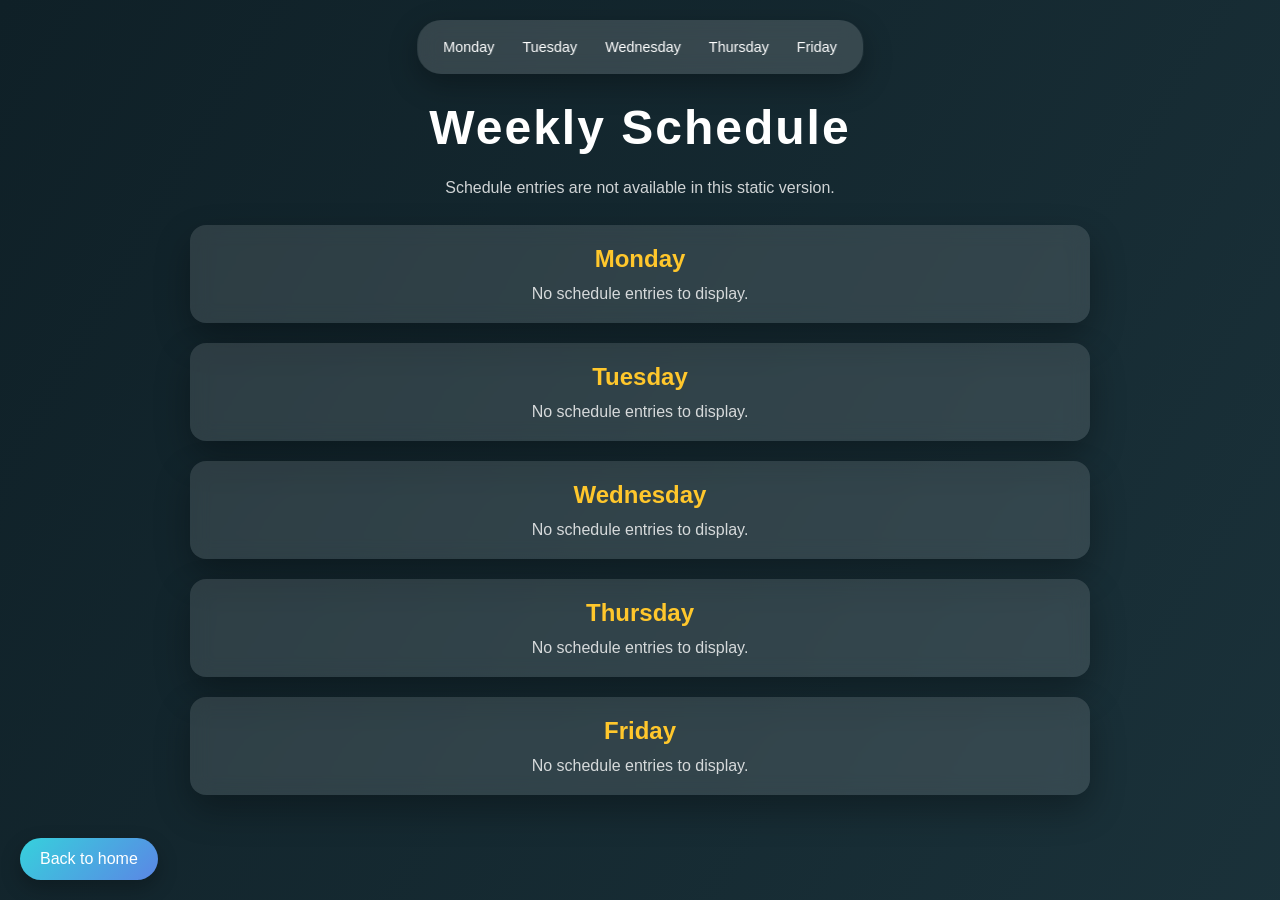
<file: day.html>
<!DOCTYPE html>
<html lang="en">
<head>
    <meta charset="UTF-8">
    <title>Weekly Schedule</title>
    <meta name="viewport" content="width=device-width, initial-scale=1.0">
    <link rel="stylesheet" href="./css/style.css">
</head>
<body class="schedule-page">
    <nav class="day-nav" aria-label="Jump to weekday">
        <a href="#monday">Monday</a>
        <a href="#tuesday">Tuesday</a>
        <a href="#wednesday">Wednesday</a>
        <a href="#thursday">Thursday</a>
        <a href="#friday">Friday</a>
    </nav>

    <main>
        <h1>Weekly Schedule</h1>
        <p class="schedule-note">Schedule entries are not available in this static version.</p>

        <section class="day-section" id="monday">
            <h2>Monday</h2>
            <p class="empty-state">No schedule entries to display.</p>
        </section>
        <section class="day-section" id="tuesday">
            <h2>Tuesday</h2>
            <p class="empty-state">No schedule entries to display.</p>
        </section>
        <section class="day-section" id="wednesday">
            <h2>Wednesday</h2>
            <p class="empty-state">No schedule entries to display.</p>
        </section>
        <section class="day-section" id="thursday">
            <h2>Thursday</h2>
            <p class="empty-state">No schedule entries to display.</p>
        </section>
        <section class="day-section" id="friday">
            <h2>Friday</h2>
            <p class="empty-state">No schedule entries to display.</p>
        </section>
    </main>

    <a class="back-btn" href="./index.html">Back to home</a>
</body>
</html>
</file>
<file: css/style.css>
/* =================================
   UC MERCED CPU SCHEDULER
   University Inspired Theme
================================= */

* {
    box-sizing: border-box;
    font-family: "Segoe UI", Arial, sans-serif;
}

.home-page {
    min-height: 100vh;
    margin: 0;
    display: flex;
    align-items: center;
    justify-content: center;
    padding: 25px;

    background: linear-gradient(
        135deg,
        #003B5C,
        #005581,
        #092F45,
        #003B5C
    );

    background-size: 300% 300%;
    animation: gradientShift 12s ease infinite;
}

/* Background animation */

@keyframes gradientShift {
    0% {
        background-position: 0% 50%;
    }

    50% {
        background-position: 100% 50%;
    }

    100% {
        background-position: 0% 50%;
    }
}

/* Main Card */

.card {
    position: relative;
    width: 380px;
    max-width: 100%;
    padding: 40px 35px;

    background: rgba(255, 255, 255, 0.13);
    backdrop-filter: blur(18px);
    -webkit-backdrop-filter: blur(18px);

    border: 1px solid rgba(255, 255, 255, 0.25);
    border-top: 4px solid #F2A900;

    border-radius: 18px;

    box-shadow:
        0 20px 45px rgba(0, 0, 0, 0.3);

    animation: floatIn 0.9s ease forwards;
}

/* Entrance Animation */

@keyframes floatIn {
    from {
        opacity: 0;
        transform: translateY(35px) scale(0.95);
    }

    to {
        opacity: 1;
        transform: translateY(0) scale(1);
    }
}

/* Heading */

.home-page h1 {
    color: #FFFFFF;
    text-align: center;
    font-size: 27px;
    font-weight: 700;
    letter-spacing: 0.5px;
    margin-bottom: 12px;
}

/* University subtitle */

.home-page h1::after {
    content: "UNIVERSITY OF CALIFORNIA, MERCED";
    display: block;
    margin-top: 12px;

    font-size: 10px;
    letter-spacing: 2px;
    font-weight: 600;

    color: #F2A900;
}

.home-description {
    color: #FFFFFF;
    text-align: center;
    margin: 0 0 24px;
}

/* Login Form */

.login-card {
    width: 400px;
}

.login-form {
    display: flex;
    flex-direction: column;
}

.login-form label {
    margin: 0 0 8px;
    color: #FFFFFF;
    font-size: 13px;
    font-weight: 700;
}

.login-form input[type="text"],
.login-form input[type="password"] {
    width: 100%;
    margin: 0 0 18px;
    padding: 13px 14px;
    border: 1px solid rgba(255, 255, 255, 0.35);
    border-radius: 9px;
    outline: none;
    background: rgba(255, 255, 255, 0.16);
    color: #FFFFFF;
    font-size: 15px;
    transition: border-color 0.2s ease, background 0.2s ease, box-shadow 0.2s ease;
}

.login-form input::placeholder {
    color: rgba(255, 255, 255, 0.65);
}

.login-form input[type="text"]:focus,
.login-form input[type="password"]:focus {
    border-color: #FFC72C;
    background: rgba(255, 255, 255, 0.21);
    box-shadow: 0 0 0 3px rgba(242, 169, 0, 0.18);
}

.login-options {
    display: flex;
    align-items: center;
    margin: 0 0 20px;
}

.login-form .remember-option {
    display: flex;
    align-items: center;
    gap: 8px;
    margin: 0;
    color: rgba(255, 255, 255, 0.86);
    font-weight: 400;
    cursor: pointer;
}

.remember-option input {
    width: 16px;
    height: 16px;
    accent-color: #F2A900;
}

.home-page .home-button {
    display: block;
    position: relative;
    overflow: hidden;
    width: 100%;
    padding: 14px;
    border-radius: 9px;
    background: #F2A900;
    color: #003B5C;
    font-size: 16px;
    font-weight: 700;
    text-align: center;
    text-decoration: none;
    box-shadow: 0 8px 20px rgba(0, 0, 0, 0.2);
    transition: all 0.3s ease;
}

.home-page .home-button:hover {
    background: #FFC72C;
    transform: translateY(-3px);
    box-shadow: 0 12px 25px rgba(0, 0, 0, 0.3);
}

.home-page .home-button:focus-visible {
    outline: 3px solid #FFC72C;
    outline-offset: 3px;
}

/* Button Ripple */

.home-page .home-button::after {
    content: "";
    position: absolute;
    inset: 0;
    background: rgba(255, 255, 255, 0.4);
    opacity: 0;
    transition: opacity 0.3s;
}

.home-page .home-button:active::after {
    opacity: 1;
    transition: 0s;
}

/* Results Section */

.home-page .results {
    margin-top: 25px;
    padding: 15px;
    border-radius: 10px;
    background: rgba(255, 255, 255, 0.12);
    color: #FFFFFF;
    overflow-wrap: anywhere;
}

.home-page .results table {
    width: 100%;
    border-collapse: collapse;
    color: #FFFFFF;
    font-size: 13px;
}

.home-page .results th {
    padding: 10px;
    background: #F2A900;
    color: #003B5C;
}

.home-page .results td {
    padding: 10px;
    border-bottom: 1px solid rgba(255, 255, 255, 0.2);
    text-align: center;
}

/* Hint Text */

.home-page .hint {
    margin-top: 22px;
    color: rgba(255, 255, 255, 0.8);
    text-align: center;
    font-size: 12px;
    letter-spacing: 1px;
    animation: fadePulse 3s infinite;
}

@keyframes fadePulse {
    0%, 100% {
        opacity: 0.6;
    }

    50% {
        opacity: 1;
    }
}

/* Responsive Design */

@media (max-width: 480px) {
    .home-page {
        padding: 18px;
    }

    .home-page .card {
        width: 100%;
        padding: 30px 22px;
    }

    .home-page h1 {
        font-size: 23px;
    }
}

@media (prefers-reduced-motion: reduce) {
    *,
    *::before,
    *::after {
        animation-duration: 0.01ms !important;
        animation-iteration-count: 1 !important;
        transition-duration: 0.01ms !important;
    }
}

/* Schedule Results */

.schedule-page {
    min-height: 100vh;
    margin: 0;
    padding: 100px 40px 80px;
    background: linear-gradient(120deg, #0f2027, #203a43, #2c5364);
    background-size: 300% 300%;
    animation: gradientShift 12s ease infinite;
    color: #FFFFFF;
}

.schedule-page main {
    width: 100%;
    max-width: 900px;
    margin: 0 auto;
}

.schedule-page h1 {
    margin: 0 0 24px;
    color: #FFFFFF;
    text-align: center;
    font-size: 3rem;
    letter-spacing: 2px;
    overflow-wrap: anywhere;
}

.schedule-note {
    margin: 0 0 28px;
    text-align: center;
    opacity: 0.8;
}

.day-section {
    scroll-margin-top: 90px;
    margin-bottom: 20px;
    padding: 20px 24px;
    border-radius: 16px;
    background: rgba(255, 255, 255, 0.12);
    box-shadow: 0 15px 35px rgba(0, 0, 0, 0.3);
    backdrop-filter: blur(10px);
}

.day-section h2 {
    margin: 0 0 12px;
    color: #FFC72C;
    text-align: center;
}

.empty-state {
    margin: 0;
    text-align: center;
    opacity: 0.8;
}

.schedule-items {
    display: grid;
    gap: 12px;
}

.schedule-item {
    padding: 16px 18px;
    border: 1px solid rgba(255, 255, 255, 0.16);
    border-radius: 12px;
    background: rgba(0, 0, 0, 0.12);
}

.schedule-item h2 {
    margin: 0 0 10px;
    color: #FFC72C;
}

.schedule-item p {
    margin: 6px 0 0;
    overflow-wrap: anywhere;
}

.day-nav a[aria-current="page"] {
    background: rgba(255, 199, 44, 0.28);
    color: #FFC72C;
}

.day-nav {
    position: fixed;
    top: 20px;
    left: 50%;
    z-index: 1000;
    display: flex;
    align-items: center;
    justify-content: center;
    flex-wrap: wrap;
    gap: 8px;
    width: max-content;
    max-width: calc(100% - 32px);
    padding: 12px 16px;
    border-radius: 24px;
    background: rgba(255, 255, 255, 0.15);
    box-shadow: 0 10px 30px rgba(0, 0, 0, 0.3);
    backdrop-filter: blur(10px);
    transform: translateX(-50%);
}

.day-nav a {
    padding: 7px 10px;
    border-radius: 16px;
    color: #FFFFFF;
    font-size: 0.9rem;
    text-decoration: none;
}

.day-nav a:hover,
.day-nav a:focus-visible {
    background: rgba(255, 255, 255, 0.2);
}

.profile-menu {
    position: fixed;
    top: 20px;
    right: 24px;
    z-index: 1100;
}

.profile-button {
    display: grid;
    width: 44px;
    height: 44px;
    place-items: center;
    border: 1px solid rgba(255, 255, 255, 0.35);
    border-radius: 50%;
    background: rgba(255, 255, 255, 0.15);
    color: #FFFFFF;
    font-size: 1rem;
    font-weight: 700;
    cursor: pointer;
    backdrop-filter: blur(10px);
}

.profile-button:hover {
    background: rgba(255, 255, 255, 0.25);
}

.profile-button:focus-visible,
.profile-dropdown a:focus-visible {
    outline: 3px solid #FFC72C;
    outline-offset: 3px;
}

.profile-dropdown {
    position: absolute;
    top: calc(100% + 10px);
    right: 0;
    display: grid;
    min-width: 170px;
    gap: 4px;
    padding: 8px;
    border: 1px solid rgba(255, 255, 255, 0.18);
    border-radius: 12px;
    background: #17313c;
    box-shadow: 0 10px 30px rgba(0, 0, 0, 0.35);
}

.profile-dropdown[hidden],
.profile-dropdown [hidden] {
    display: none;
}

.profile-dropdown p {
    margin: 4px 8px;
    opacity: 0.8;
}

.profile-dropdown a {
    display: block;
    padding: 9px 10px;
    border-radius: 8px;
    color: #FFFFFF;
    text-decoration: none;
}

.profile-dropdown a:hover {
    background: rgba(255, 255, 255, 0.15);
}

.day-nav a:focus-visible,
.back-btn:focus-visible {
    outline: 3px solid #FFC72C;
    outline-offset: 3px;
}

.back-btn {
    position: fixed;
    bottom: 20px;
    left: 20px;
    padding: 12px 20px;
    border-radius: 30px;
    background: linear-gradient(135deg, #36d1dc, #5b86e5);
    color: #FFFFFF;
    text-decoration: none;
    box-shadow: 0 8px 20px rgba(0, 0, 0, 0.25);
    transition: transform 0.2s ease, box-shadow 0.2s ease;
}

.back-btn:hover {
    transform: translateY(-2px);
    box-shadow: 0 12px 30px rgba(0, 0, 0, 0.35);
}

@media (max-width: 700px) {
    .day-nav {
        top: 12px;
        left: 12px;
        width: max-content;
        max-width: calc(100% - 76px);
        justify-content: flex-start;
        transform: none;
    }

    .profile-menu {
        top: 12px;
        right: 12px;
    }
}

@media (max-width: 480px) {
    .schedule-page {
        padding: 130px 18px 80px;
    }

    .schedule-page h1 {
        font-size: 2rem;
    }

    .day-nav {
        gap: 2px;
        padding: 8px;
    }

    .day-nav a {
        padding: 6px;
        font-size: 0.8rem;
    }
}

.error-message {
    color: #dc2626;
    font-size: 14px;
    margin: 8px 0;
    text-align: center;
}
</file>
